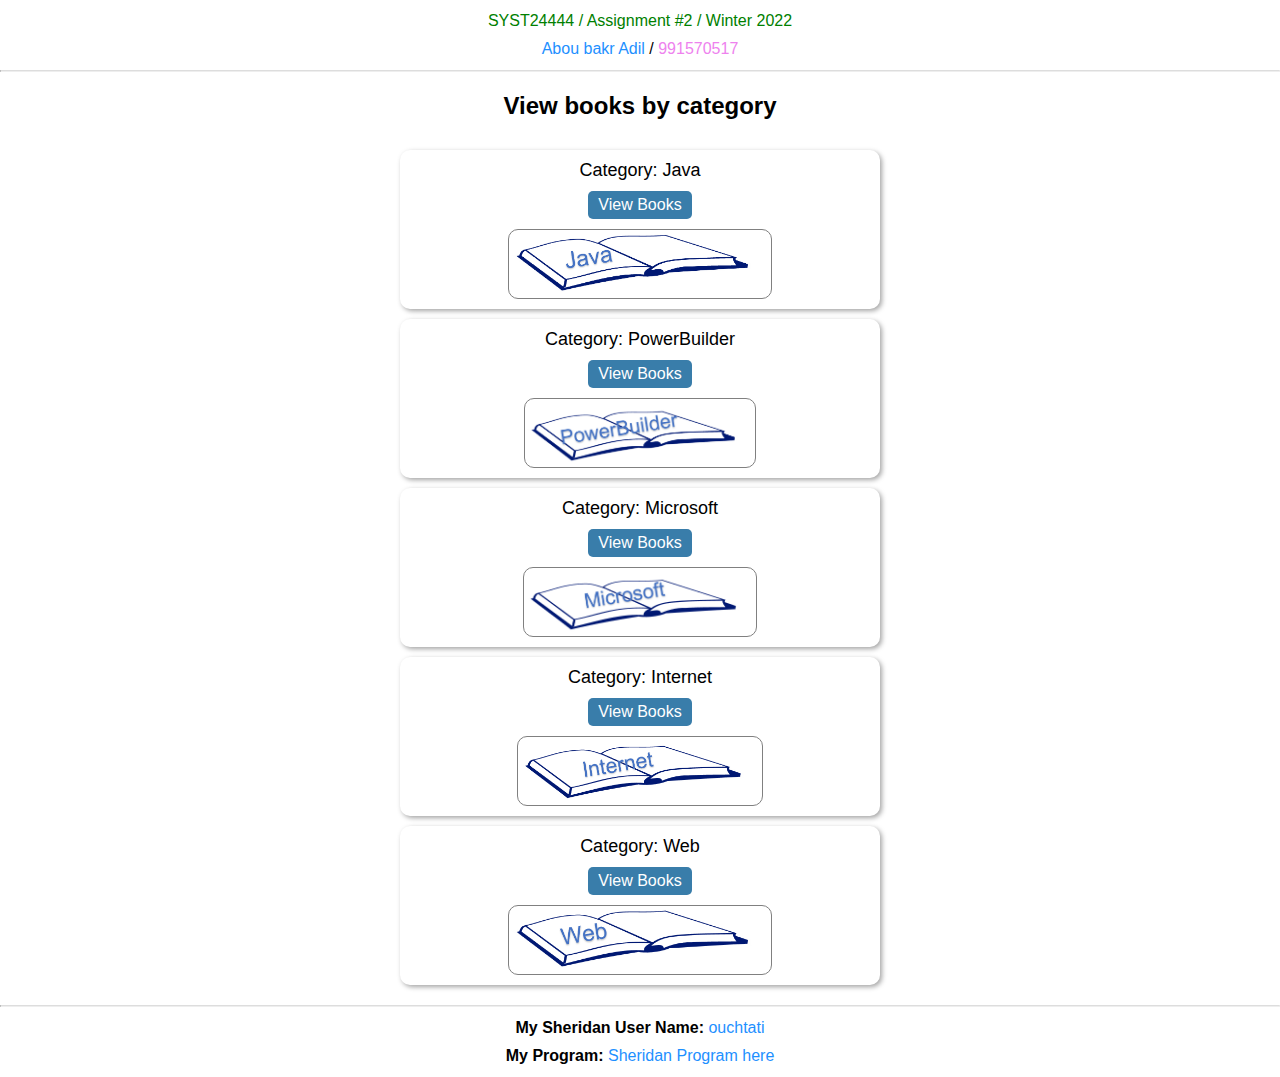
<file: index.html>
<!DOCTYPE html>
<html lang="en">
  <head>
    <meta charset="UTF-8" />
    <meta http-equiv="X-UA-Compatible" content="IE=edge" />
    <meta name="viewport" content="width=device-width, initial-scale=1.0" />
    <title>991570517-ouchtati</title>
    <link rel="stylesheet" href="./styles/ouchtati.css" />
    <script src="./scripts/jquery.js"></script>
    <script src="./scripts/funtions.js"></script>
    <script src="./scripts/ouchtati.js"></script>
  </head>
  <body>
    <header></header>
    <hr />
    <main>
      <h2 class="list-heading">View books by category</h2>
      <ul class="categories"></ul>
    </main>
    <hr />
    <footer></footer>
  </body>
</html>
</file>
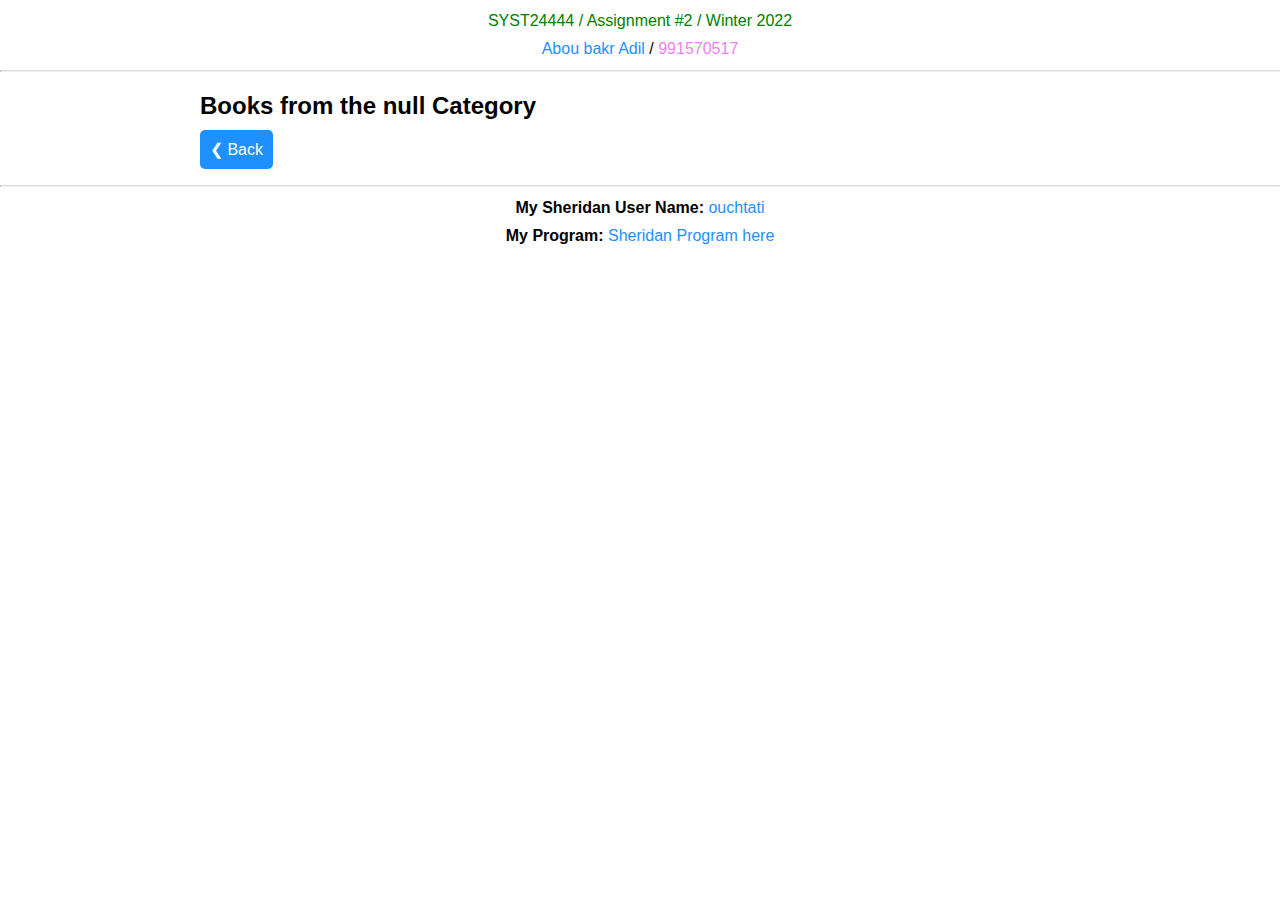
<file: pages/books.html>
<!DOCTYPE html>
<html lang="en">
  <head>
    <meta charset="UTF-8" />
    <meta http-equiv="X-UA-Compatible" content="IE=edge" />
    <meta name="viewport" content="width=device-width, initial-scale=1.0" />
    <title>Books</title>
    <link rel="stylesheet" href="../styles/ouchtati.css" />
    <link rel="stylesheet" href="../styles/books.css" />
    <script src="../scripts/jquery.js"></script>
    <script src="../scripts/funtions.js"></script>
    <script src="../scripts/books.js"></script>
  </head>
  <body>
    <header></header>
    <hr />
    <main>
      <h2 class="list-heading"></h2>
      <a class="back-btn" href="/">❮ Back</a>
      <ul class="books"></ul>
    </main>
    <hr />
    <footer></footer>
  </body>
</html>
</file>
<file: styles/ouchtati.css>
* {
  box-sizing: border-box;
}
body {
  margin: 0;
  font-family: Arial, Helvetica, sans-serif;
}

main {
  padding-top: 10px;
  /* min-height: calc(100vh - 144px); */
}
img {
  width: 100%;
}

header .name {
  color: dodgerblue;
}
header .student-id {
  color: violet;
}
footer {
  padding: 10px;
  text-align: center;
}
footer p {
  margin: 10px;
}
footer .value {
  color: dodgerblue;
}
hr {
  margin: 0;
  border-top: 1px solid #dddddd;
}
.list-heading {
  margin: 10px;
  text-align: center;
}
ul.categories {
  padding: 10px;
  border-radius: 10px;
  max-width: 500px;
  margin: auto;
}
ul.categories .category {
  display: flex;
  flex-direction: column;
  align-items: center;
  padding: 10px;
  border-radius: 10px;
  margin: 10px 0;
}
ul.categories .category:hover {
  background-color: #bdcccd;
}
li.category .name {
  font-size: 18px;
  margin: 0;
  margin-bottom: 10px;
}
li.category img {
  margin-top: 10px;
  height: 70px;
  width: auto;
  border: 1px solid gray;
  border-radius: 10px;
}

li.category .btn.see-more {
  padding: 5px 10px;
  background: #397daa;
  border-radius: 5px;
  text-decoration: none;
  color: white;
  display: inline-block;
}

ul .category,
ul .book {
  box-shadow: 2px 2px 5px 0px #0000005c;
}
</file>
<file: styles/books.css>
main {
  max-width: 900px;
  margin: auto;
}
.list-heading {
  text-align: left;
}
.back-btn {
  background-color: dodgerblue;
  color: white;
  text-decoration: none;
  display: inline-block;
  padding: 10px;
  margin: 0 10px;
  border-radius: 5px;
}
.books {
  padding: 0;
}
.books .book {
  display: flex;
  padding: 8px;
  margin: 15px 8px;
  border-radius: 5px;
  color: black;
}
.book .thumbnail-container {
  display: flex;
}
.thumbnail-container a {
  display: flex;
}
.book img {
  max-width: 120px;
  max-height: 150px;
}
.book img {
  width: 120px;
  height: 150px;
}
.book .info {
  width: 70%;
  width: auto;
  margin-left: 10px;
}
.book .title {
  margin: 0;
}
.book p {
  margin: 8px 0;
}
.book .toggle-description {
  color: dodgerblue;
  cursor: pointer;
}

@media screen and (min-width: 900px) {
  .book p {
    margin: 10px 0;
  }
  .book img {
    width: 120px;
    height: 150px;
  }
  .book .info {
    margin-left: 20px;
  }
}
</file>
